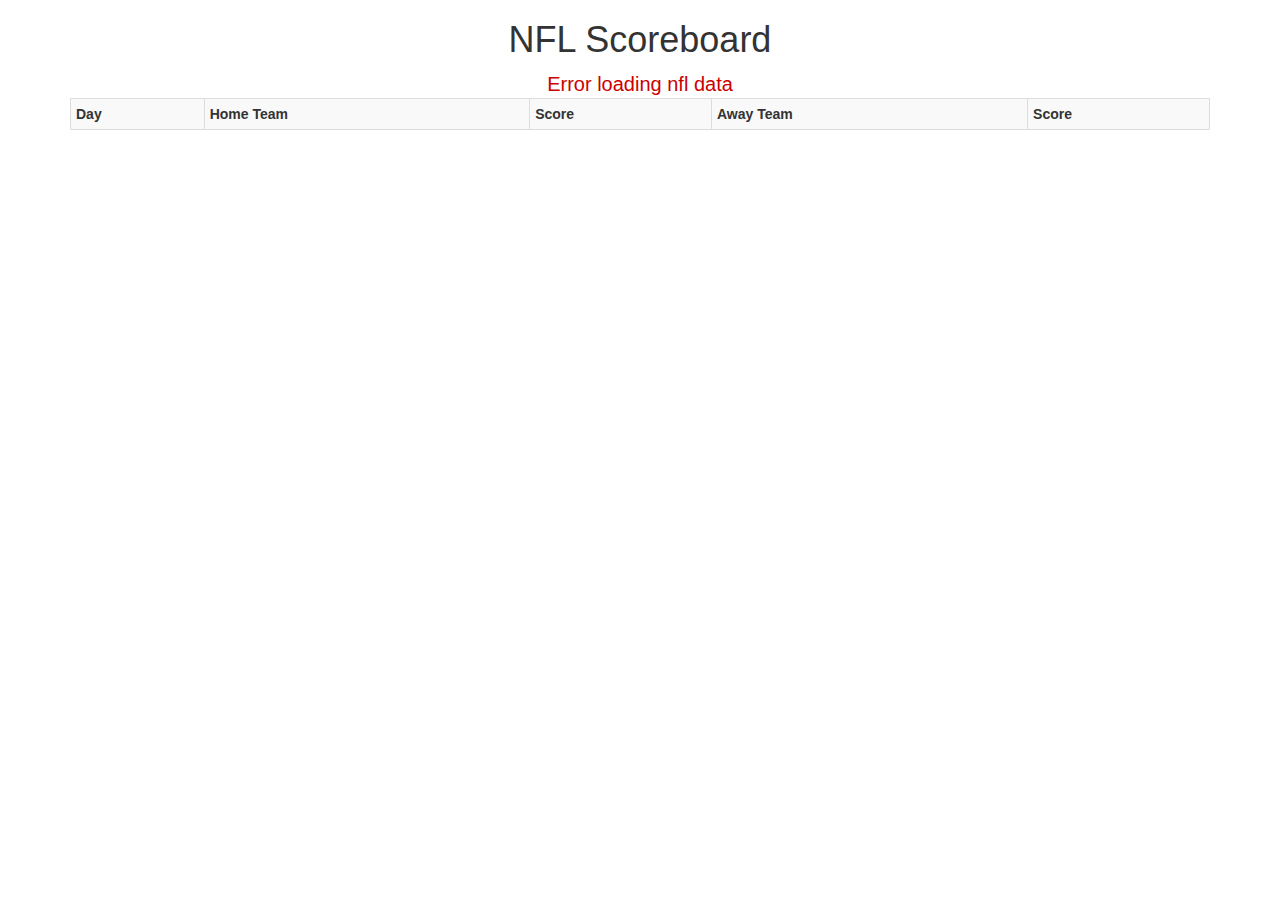
<file: index.html>
<!DOCTYPE html PUBLIC "-//W3C//DTD XHTML 1.0 Transitional//EN" "http://www.w3.org/TR/xhtml1/DTD/xhtml1-transitional.dtd">
<html xmlns="http://www.w3.org/1999/xhtml">
<head>
	<meta http-equiv="Content-Type" content="text/html; charset=utf-8" />
	<meta name="viewport" content="width=device-width, initial-scale=1.0">
	<title>Nfl Score App</title>

</head>
<body ng-app = "nflApp" ng-controller = "NflAppController">  
        <div ng-include="template"></div> 
</body>

	<script src="./jslibs/angular.js"></script>
	<script src="./jslibs/xml2json.min.js"></script>
	<script src="./jslibs/jquery.min.js"></script>
	<script type="text/javascript" src = "./services/factory.js"></script>
	<script type="text/javascript" src = "./controllers/controller.js"></script>
	<script type="text/javascript" src = "app.js"></script>
	<script src="./jslibs/bootstrap/js/bootstrap.min.js"></script>
	<link href="./css/nflApp.css" rel="stylesheet" type="text/css" />
	<link rel="stylesheet" href="./jslibs/bootstrap/css/bootstrap.min.css">


</html>
</file>
<file: css/nflApp.css>
@media (min-width: @screen-sm-min)
@media (min-width: @screen-md-min)
@media (min-width: @screen-lg-min)

.main {
    background-color: #F8F8F8;
    width: 1200px;
    margin: 100px auto 100px auto;
    padding: 0px;
}

h1, h2, h3, h4, h5, h6 {
    text-align: center;
}

.errorDiv{
    text-align: center;
    font-size: 20px;
    color:#c00;
}
</file>
